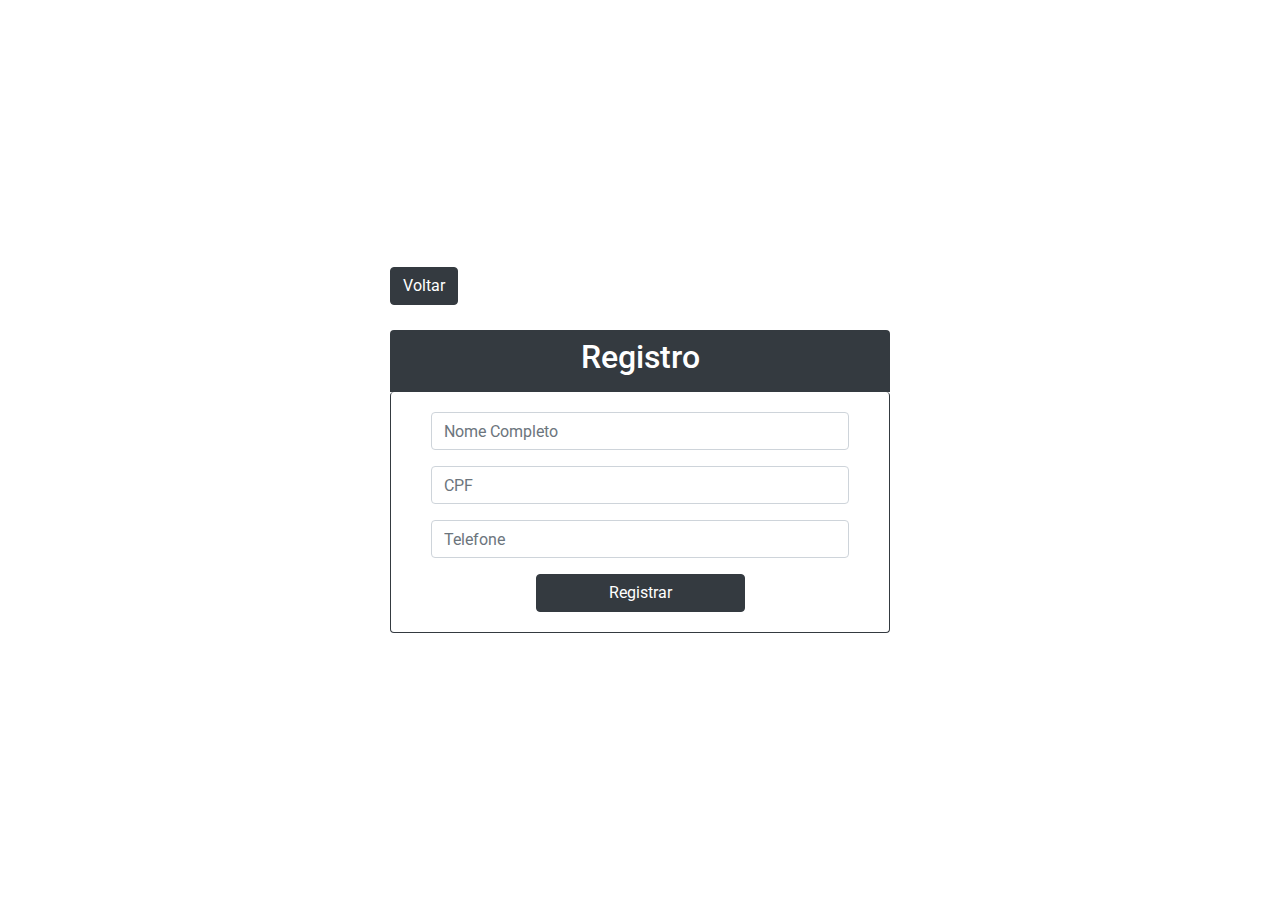
<file: register.html>
<!doctype html>
<html lang="en">

<head>
    <!-- Required meta tags -->
    <meta charset="utf-8">
    <meta name="viewport" content="width=device-width, initial-scale=1, shrink-to-fit=no">

    <script src="https://ajax.googleapis.com/ajax/libs/jquery/3.4.1/jquery.min.js"></script>


    <!-- Bootstrap CSS -->
    <link rel="stylesheet" href="https://stackpath.bootstrapcdn.com/bootstrap/4.3.1/css/bootstrap.min.css"
        integrity="sha384-ggOyR0iXCbMQv3Xipma34MD+dH/1fQ784/j6cY/iJTQUOhcWr7x9JvoRxT2MZw1T" crossorigin="anonymous">
    <link rel="stylesheet" type="text/css" href="/source/styles.css">

    <link href="https://fonts.googleapis.com/css?family=Roboto&display=swap" rel="stylesheet">

    <title>Register</title>
</head>

<body class="text-center">
    <script src="https://code.jquery.com/jquery-3.3.1.slim.min.js"
        integrity="sha384-q8i/X+965DzO0rT7abK41JStQIAqVgRVzpbzo5smXKp4YfRvH+8abtTE1Pi6jizo"
        crossorigin="anonymous"></script>
    <script src="https://cdnjs.cloudflare.com/ajax/libs/popper.js/1.14.7/umd/popper.min.js"
        integrity="sha384-UO2eT0CpHqdSJQ6hJty5KVphtPhzWj9WO1clHTMGa3JDZwrnQq4sF86dIHNDz0W1"
        crossorigin="anonymous"></script>
    <script src="https://stackpath.bootstrapcdn.com/bootstrap/4.3.1/js/bootstrap.min.js"
        integrity="sha384-JjSmVgyd0p3pXB1rRibZUAYoIIy6OrQ6VrjIEaFf/nJGzIxFDsf4x0xIM+B07jRM"
        crossorigin="anonymous"></script>

    <div class="page-register">
        <form class="back-index " action="/index.html">
            <button class="btn btn-back btn-dark">Voltar</button>
        </form>
        <div class="box-register">
            <div class="header-register">
                <h2>Registro</h2>
            </div>
            <div class="body-register">

                <form method="post" onsubmit="populateStorage()">
                    <div class="form-group">
                        <div class="input-group">
                            <span class="input-group-addon"><i class="fa fa-user"> </i></span>
                            <input type="text" id="name" class="form-control" placeholder="Nome Completo">
                        </div>
                    </div>
                    <div class="form-group">
                        <div class="input-group">
                            <span class="input-group-addon"><i class="fa fa-envelope"> </i></span>
                            <input type="text" id="cpf" class="form-control" placeholder="CPF">
                        </div>
                    </div>
                    <div class="form-group">
                        <div class="input-group">
                            <span class="input-group-addon"><i class="fa fa-key"> </i></span>
                            <input type="number" id="telephone" class="form-control" placeholder="Telefone">
                        </div>
                    </div>
                    <button type="submit" class="btn btn-dark btn-block">Registrar</button>
                </form>

            </div>
        </div>
    </div>
</body>
<script type="text/javascript">
    function populateStorage() {
        //Get Values
        let nome = document.getElementById('name').value;
        let cpf = document.getElementById('cpf').value;
        let telephone = document.getElementById('telephone').value;

        let clientes = JSON.parse(localStorage.getItem('clientes') || '[]');

        clientes.push({
            nome : nome,
            cpf : cpf,
            telefone : telephone,
            checkin : false
        });

        localStorage.setItem("clientes", JSON.stringify(clientes));

        console.log('Salva com sucesso.');


        return false;

    }
</script>
</file>
<file: source/styles.css>
html,
body {
  height: 100%;
}

body {
  display: flex;
}
body input,
body button,
body h1,
body h2,
body h3,
body h4,
body h5,
body p,
body span {
  font-family: "Roboto", sans-serif;
}
body .app {
  margin: auto;
}
body .app .content {
  width: 900px;
}
body .app .header {
  width: 100%;
  float: left;
}
body .app .header .btn-include {
  float: left;
}
body .app .box-check-in .header-form,
body .app .box-query .header-form {
  background: #343a40;
  color: #FFF;
  font-weight: bold;
  padding: 8px;
  border-radius: 8px;
  float: left;
  width: 100%;
  margin-top: 30px;
  border-bottom-left-radius: 0;
  border-bottom-right-radius: 0;
}
body .app .box-check-in .header-form h2,
body .app .box-query .header-form h2 {
  margin: 0;
}
body .app .box-check-in .box-form,
body .app .box-query .box-form {
  width: 100%;
  padding: 10px 25px;
  margin: 0px;
  float: left;
  border-bottom-left-radius: 4px;
  border-bottom-right-radius: 4px;
  border: 1px solid #343a40;
}
body .app .box-check-in .box-form form,
body .app .box-query .box-form form {
  margin: 0;
  display: flex;
  flex-flow: row wrap;
}
body .app .box-check-in .box-form form .first-row,
body .app .box-check-in .box-form form .secound-row,
body .app .box-query .box-form form .first-row,
body .app .box-query .box-form form .secound-row {
  width: 100%;
}
body .app .box-check-in .box-form form .first-row .form-group,
body .app .box-check-in .box-form form .secound-row .form-group,
body .app .box-query .box-form form .first-row .form-group,
body .app .box-query .box-form form .secound-row .form-group {
  width: 50%;
  float: left;
}
body .app .box-check-in .box-form form .first-row .form-group .form-check,
body .app .box-check-in .box-form form .secound-row .form-group .form-check,
body .app .box-query .box-form form .first-row .form-group .form-check,
body .app .box-query .box-form form .secound-row .form-group .form-check {
  padding: 15px 25px;
}
body .app .box-check-in .box-form form .first-row .form-group .form-check-input,
body .app .box-check-in .box-form form .secound-row .form-group .form-check-input,
body .app .box-query .box-form form .first-row .form-group .form-check-input,
body .app .box-query .box-form form .secound-row .form-group .form-check-input {
  margin-top: 5px;
}
body .app .box-check-in .box-form form .first-row .form-group .input-date,
body .app .box-check-in .box-form form .secound-row .form-group .input-date,
body .app .box-query .box-form form .first-row .form-group .input-date,
body .app .box-query .box-form form .secound-row .form-group .input-date {
  overflow: hidden;
}
body .app .box-check-in .box-form form .first-row .form-group input,
body .app .box-check-in .box-form form .secound-row .form-group input,
body .app .box-query .box-form form .first-row .form-group input,
body .app .box-query .box-form form .secound-row .form-group input {
  width: 80%;
  margin: 0 auto;
}
body .app .box-check-in .box-form form .first-row .form-group select,
body .app .box-check-in .box-form form .secound-row .form-group select,
body .app .box-query .box-form form .first-row .form-group select,
body .app .box-query .box-form form .secound-row .form-group select {
  width: 80%;
  margin: 0 auto;
}
body .page-register {
  margin: auto;
}
body .page-register .back-index {
  text-align: left;
}
body .page-register .box-register {
  width: 500px;
  margin-top: 25px;
}
body .page-register .box-register .header-register {
  margin: 0 auto;
  background: #343a40;
  border-top-left-radius: 4px;
  border-top-right-radius: 4px;
  color: #fff;
  padding: 8px 0;
  display: inline-block;
  width: 100%;
}
body .page-register .box-register .body-register {
  border-radius: 4px;
  border: 1px solid #343a40;
  border-top: none;
  padding: 20px 40px;
}
body .page-register .box-register .body-register form input {
  border-radius: 4px;
}
body .page-register .box-register .body-register form button {
  width: 50%;
  margin: 0 auto;
}

/*# sourceMappingURL=styles.css.map */
</file>
